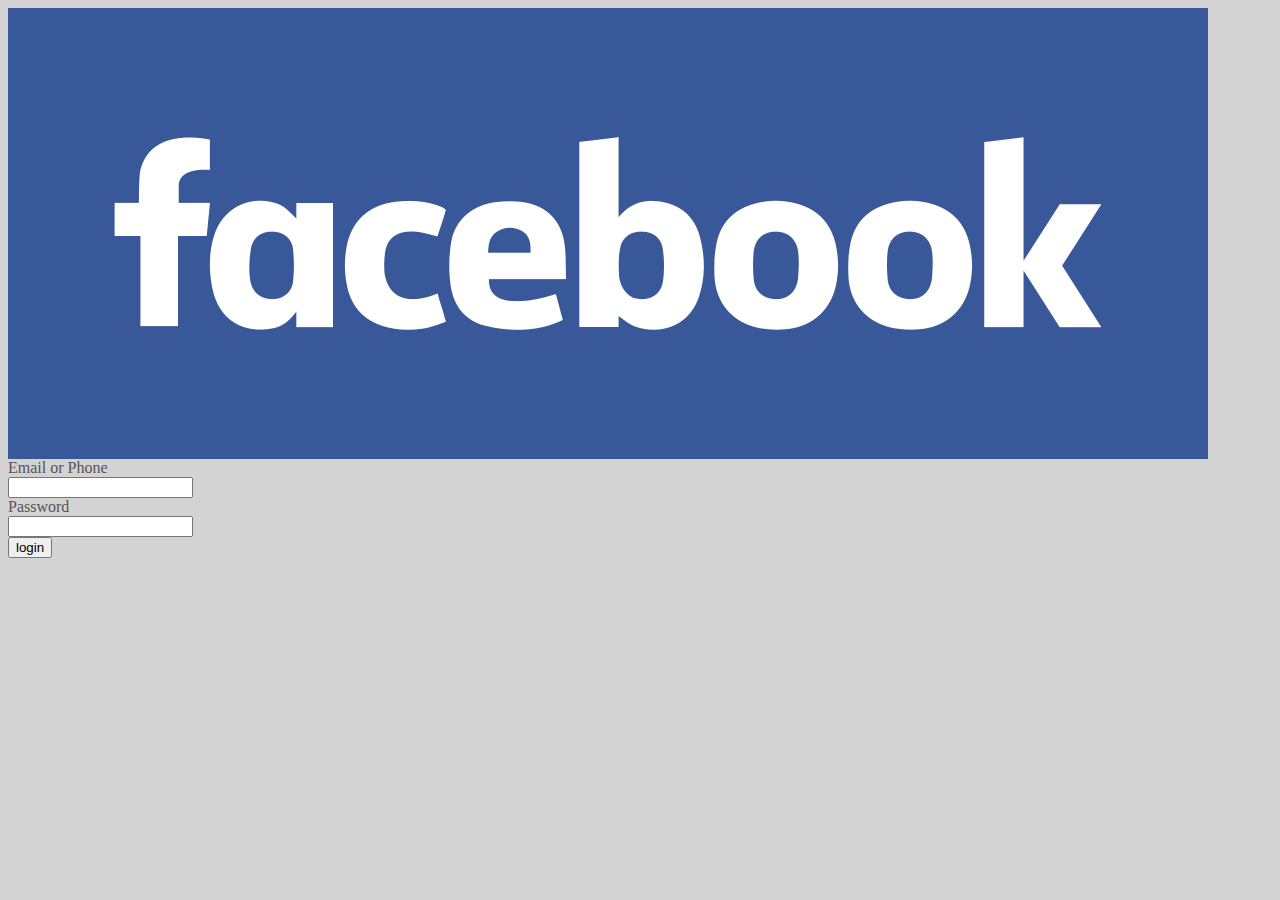
<file: index.html>
<html>
<head>
	<title>dineshkumar</title>
	<link rel="stylesheet" type="text/css" href="style.css">
</head>
<body>
	<header>
		<div class="headerblock">
			<div class="logo">
				<a href="#"><img src="logo.png" alt="facebook"></a>
			</div>
			<div class="login">
				<div class="email">
					<label>Email or Phone</label><br>
					<input type="text" name="mail">
				</div>
				<div class="password">
					<label>Password</label><br>
					<input type="text" name="pass">
				</div>
				<div class="loginbutton">
					<input type="submit" value="login">
				</div>
			</div>	
		</div>
	</header> 
</body>
</html>
</file>
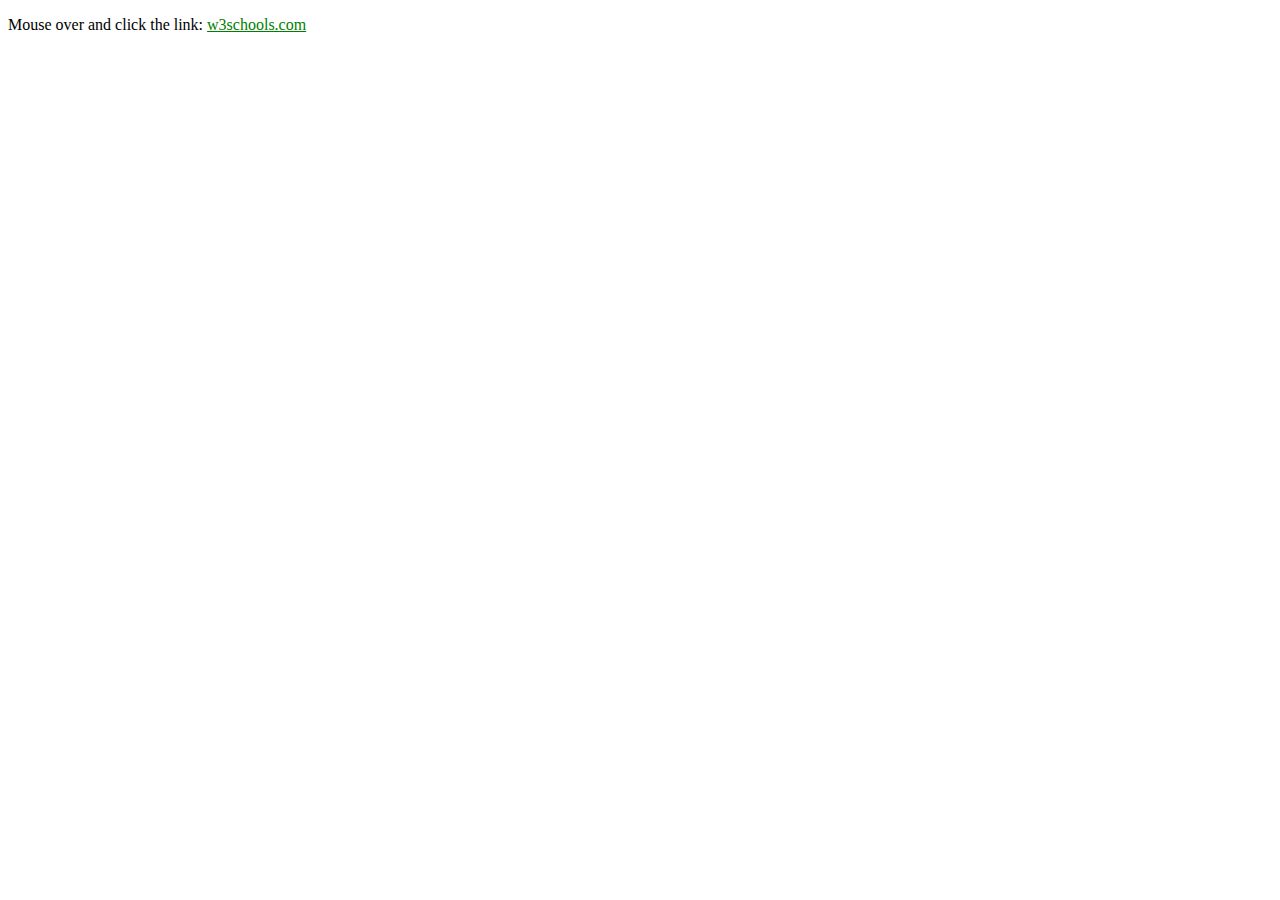
<file: dumy.html>
<!DOCTYPE html>
<html>
<head>
<style>
/* unvisited link */
a:link {
  color: green;
}

/* visited link */
a:visited {
  color: green;
}

/* mouse over link */
a:hover {
  color: red;
}

/* selected link */
a:active {
  color: yellow;
} 
</style>
</head>
<body>

<p>Mouse over and click the link: <a href="">w3schools.com</a></p>

</body>
</html>
</file>
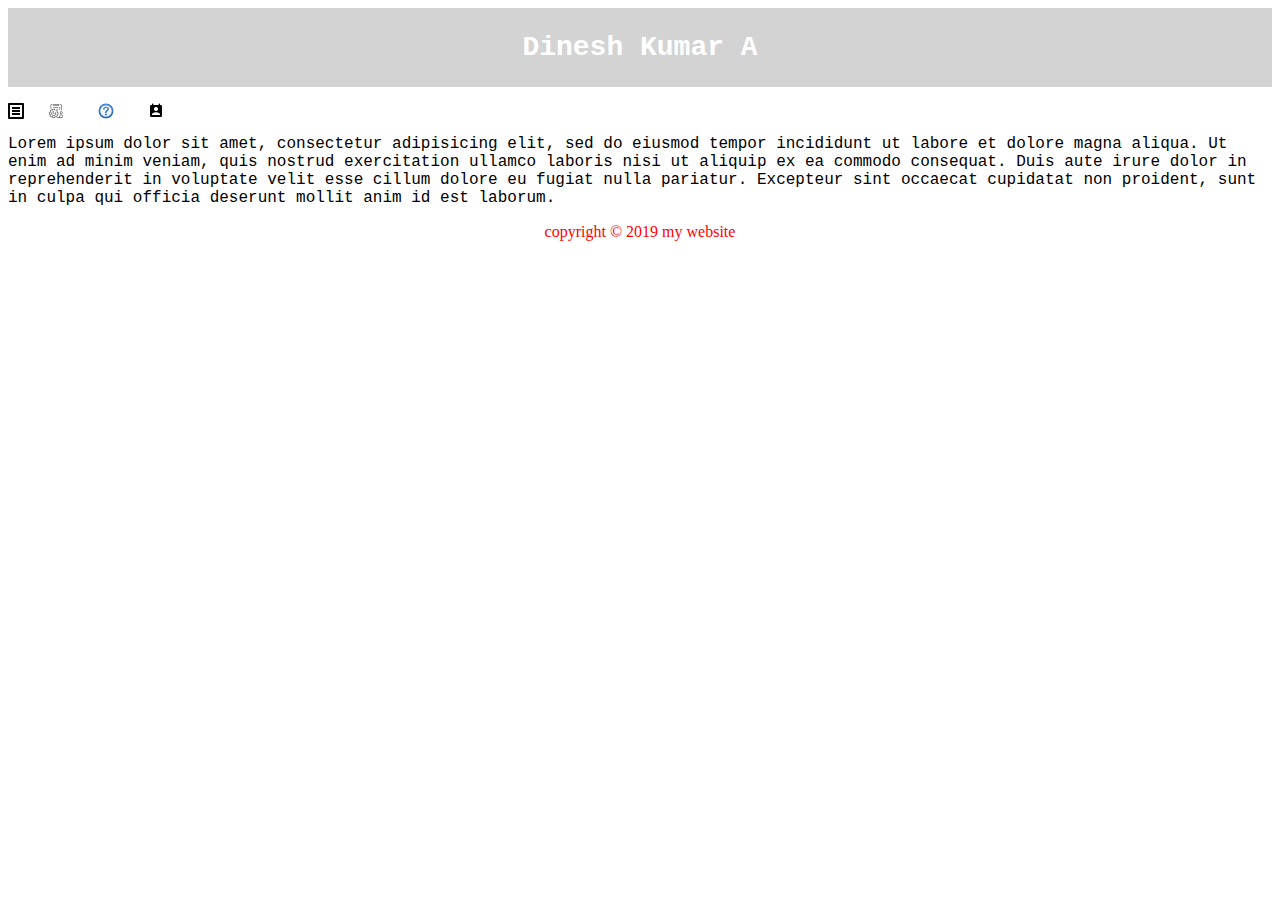
<file: inedex.html>
<!DOCTYPE html>
<html>
<head>
	<title>my website</title>
	<link rel="stylesheet" type="text/css" href="style1.css">
</head>
<body>
	<header id="main-header">
		<h1>Dinesh Kumar A</h1>
	</header>
	<nav id="navbar">
		<article class="menu">

			<a href="#"><img src="menu.png" title="menu"></a>
			<ul>
				<li><a href="#"><img src="project.png" title="project"></a></li>
				<li><a href="#"><img src="about.png" title="about"></a></li>
				<li><a href="#"><img src="contact.png" title="contact"></a></li>
			</ul>

		</article>
		<div class="container">
		<p>Lorem ipsum dolor sit amet, consectetur adipisicing elit, sed do eiusmod
		tempor incididunt ut labore et dolore magna aliqua. Ut enim ad minim veniam,
		quis nostrud exercitation ullamco laboris nisi ut aliquip ex ea commodo
		consequat. Duis aute irure dolor in reprehenderit in voluptate velit esse
		cillum dolore eu fugiat nulla pariatur. Excepteur sint occaecat cupidatat non
		proident, sunt in culpa qui officia deserunt mollit anim id est laborum.</p>
	</div>
	</nav>
	<footer>
		<div id="footer">
			copyright &copy; 2019 my website
		</div>
	</footer>
</body>
</html>
</file>
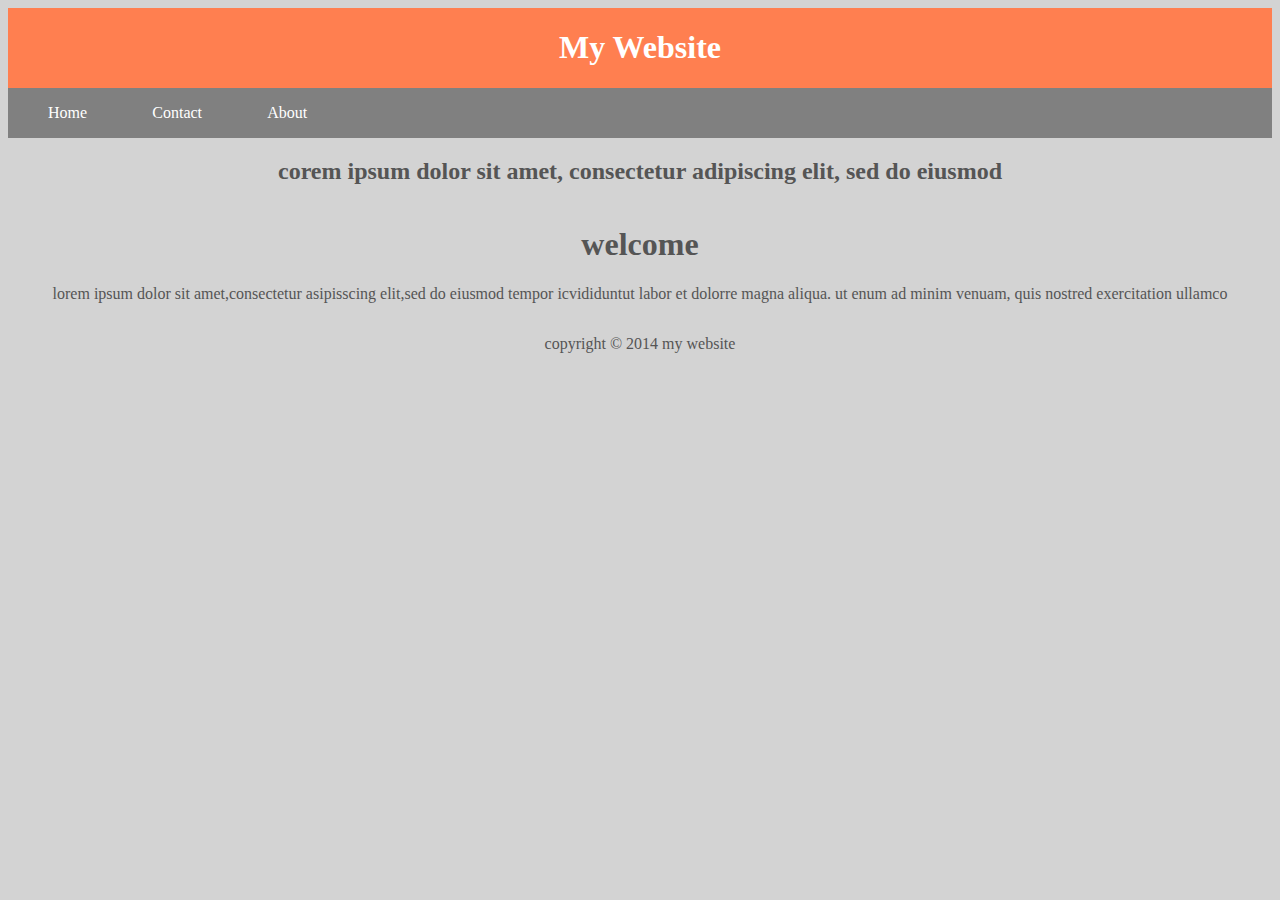
<file: inedex1.html>
<!DOCTYPE html>
<html>
<head>
    <title>My website</title>
    <link rel="stylesheet" type="text/css" href="style.css">
</head>
<body>
<header id="main-header">
    <div class="container">
    <h1>My Website</h1>
    </div>
</header>
    
<nav id="navbar">
	<div class="container">
	    <ul class="h1">
	    <li><a href="">Home</a></li>
	    <li><a href="">Contact</a></li>
	    <li><a href="C:\Users\user\Desktop\web page\inedex.html">About</a></li>
	    </ul>
	  
	</div>
</nav>

<section id="showcase">
    <div class="container">
        <h2>corem ipsum dolor sit amet, consectetur adipiscing elit, sed do eiusmod</h2>
    </div>
</section>

<div class="container">
	<section id="main">
	    <h1>welcome</h1>
	    <p>lorem ipsum dolor sit amet,consectetur asipisscing elit,sed do eiusmod 
	    tempor icvididuntut labor et dolorre magna aliqua. ut enum ad minim venuam, quis nostred exercitation ullamco</p>
	</section>
</div>

<footer id="main-footer">
 <p>copyright &copy; 2014 my website</p>
</footer>

</body>
</html>
</file>
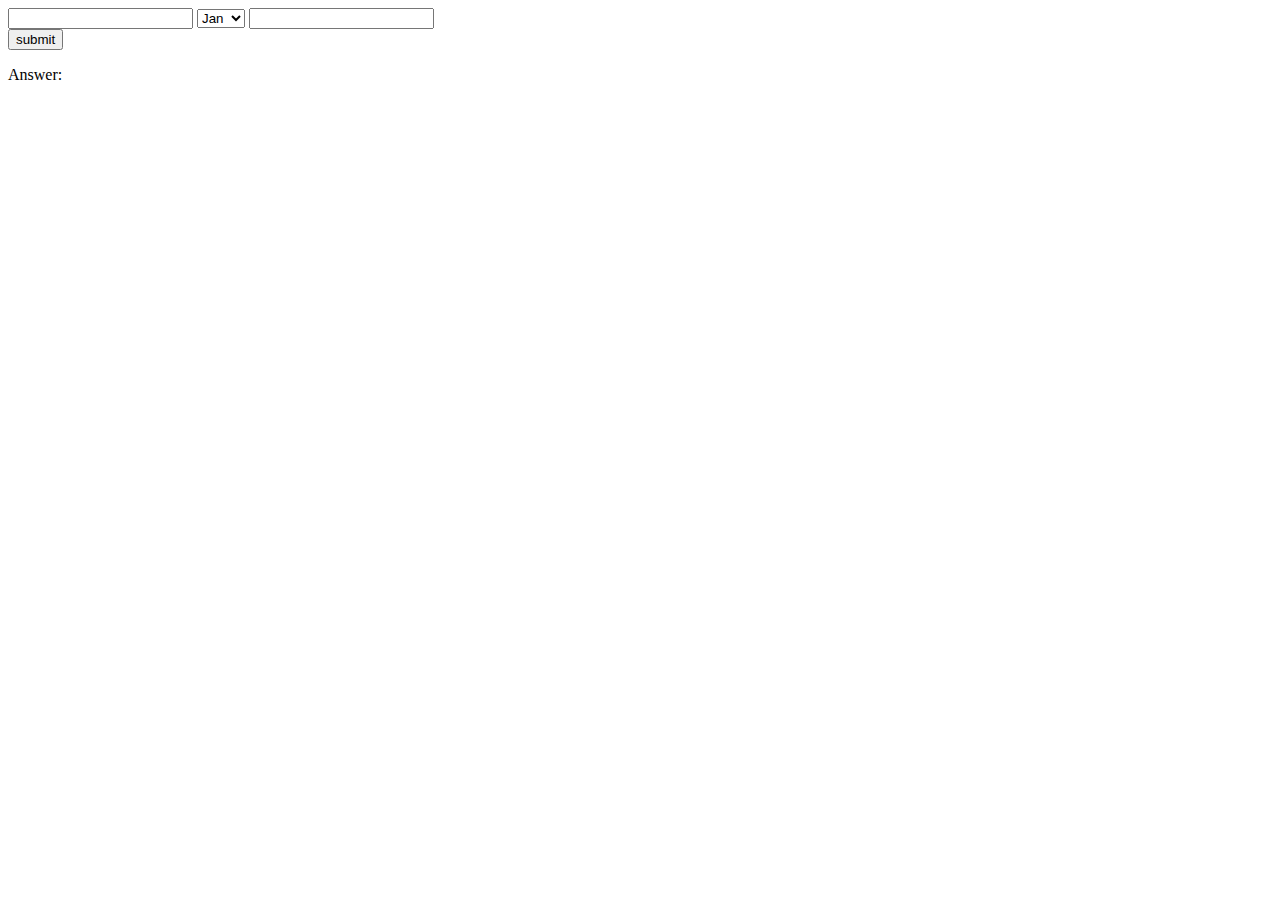
<file: javaindex.html>
<!DOCTYPE html>
<html>
<head>
	<title>Java Script</title>
	<script type="text/javascript" src="java.js"></script>
</head>


	<body>

		<input type="number" id="data" value="">

		<select id="car" value="s">
			<option>Jan</option>
			<option>Feb</option>
			<option>Mar</option>
			<option>Apr</option>
			<option>May</option>
			<option>Jun</option>
			<option>Jul</option>
			<option>Aug</option>
			<option>Sep</option>
			<option>Oct</option>
			<option>Nov</option>
			<option>Dec</option>
		</select>
		
		<input type="number" id="data1" value=""><br>
		<button  onclick="data()">submit</button>
		<p>Answer:</p>
		<div id="display"></div>
		</div>

	</body>

</html>
</file>
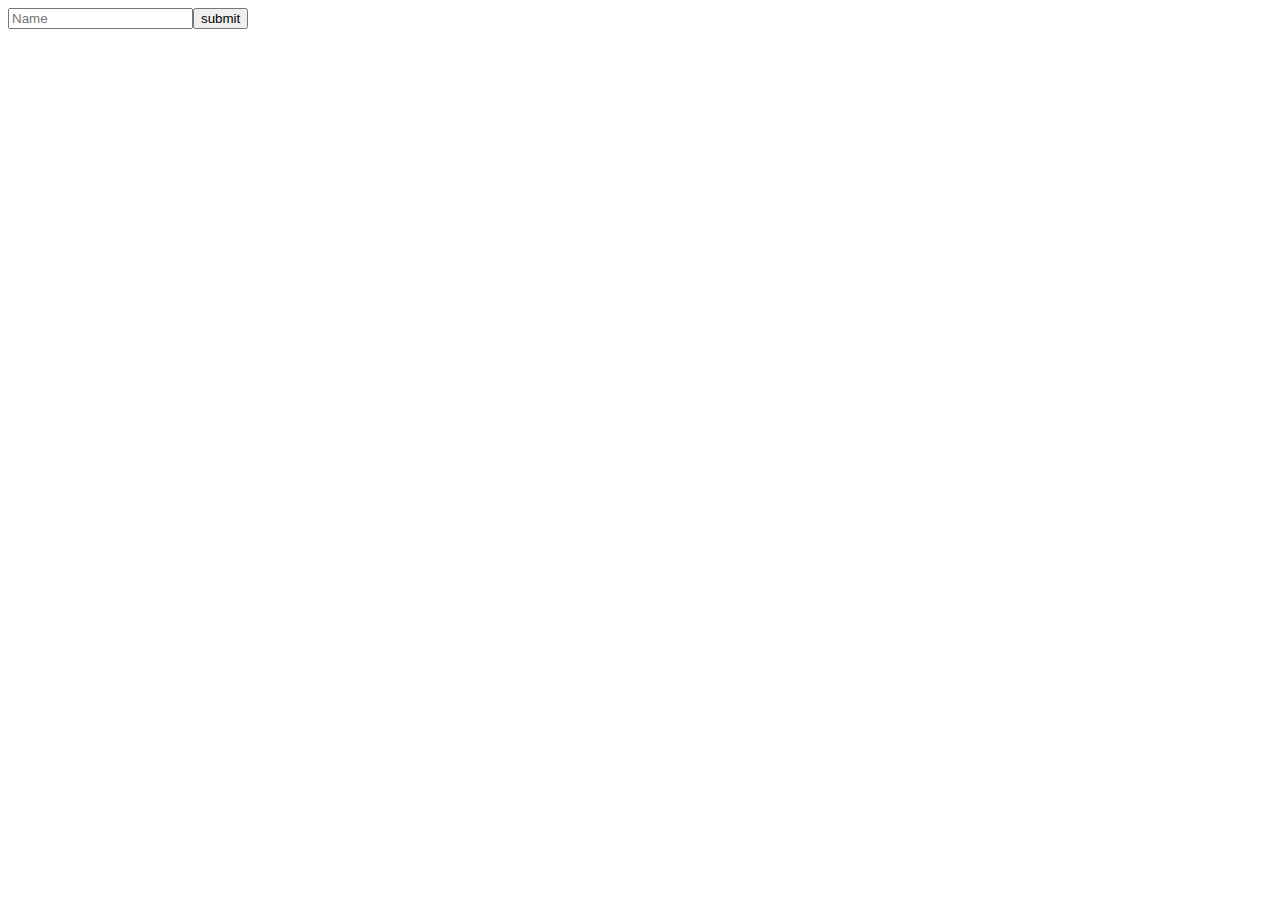
<file: jseg.html>
<!DOCTYPE html>
<html>
<head>
	<title>javascript</title>
	
</head>
<body>
<input type="text" id="v1" value="" placeholder="Name"><button onclick="myfun()" >submit</button>
		<script type="text/javascript">
			function myfun(){
				var name=document.getElementById("v1").value;
				alert("Mr/Mis/Miss "+name+" Welcome to our website")
			}
		</script>
</body>
</html>
</file>
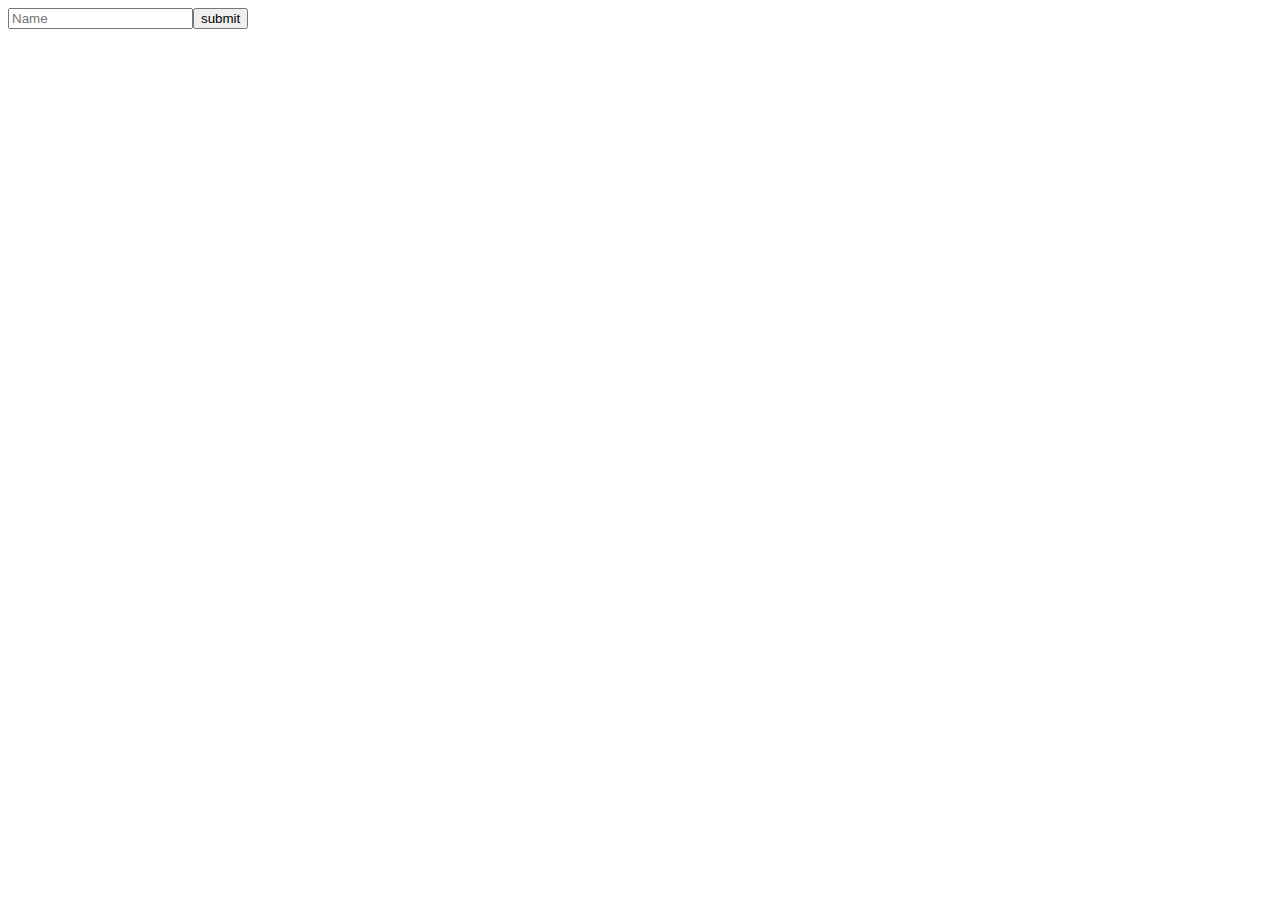
<file: New Text Document.html>
<!DOCTYPE html>
<html>
<head>
	<title>javascript</title>
	
</head>
<body>
<input type="text" id="v1" value="" placeholder="Name"><button onclick="myfun()" >submit</button>
		<script type="text/javascript">
			function myfun(){
				var name=document.getElementById("v1").value;
				alert("Mr/Mis/Miss "+name+" Welcome to our website")
			}
		</script>
</body>
</html>
</file>
<file: style.css>
body{
	background: lightgray;
	color: #555;
}
h1,p{
	text-align:center;
}
.container{
	width: 100%;
	margin: auto;
	overflow:hidden;
	
}
#main-header{
	background: coral;
	color: #fff;
}
#navbar{
	background: gray;
	color: #fff;
	float: left;
	width:100%;
}
#navbar ul{
	
	list-style: none;

}
#navbar li{
	display: inline;
	padding-right: 5%;
	padding-left:0;
}
#navbar a:hover{
	color: lightgreen;
}
#navbar a:active{
	color: gray;
}

#main-footer{
	text-align:center;
}

h2 {
	text-align:center;
}

a {
	text-decoration: none;
	color: white;
}
</file>
<file: style1.css>
a{
	text-decoration: none;
	color: black;
}
#main-header {
	background: lightgray;
	margin-top: 0;
	padding: 5px;
	text-align: center;
	font-size: 14px;
	font-family: courier;
	color: white;
}
#navbar{
	background: lightgray;
}
.menu{
	padding: 0;
	margin: 0;
	background-color: lightgray;
	
}
.menu img{
	float:left;
	margin: 0;
	padding: 0;
}
.menu li{
	list-style: none;
	float:left;
	margin: 0;
	padding: 0;
	width: 50px;

}
.container{
	float: right;
	width: 100%;
	font-family: courier;
}
#footer{
	text-align: center;
	
	color: red;
}
</file>
